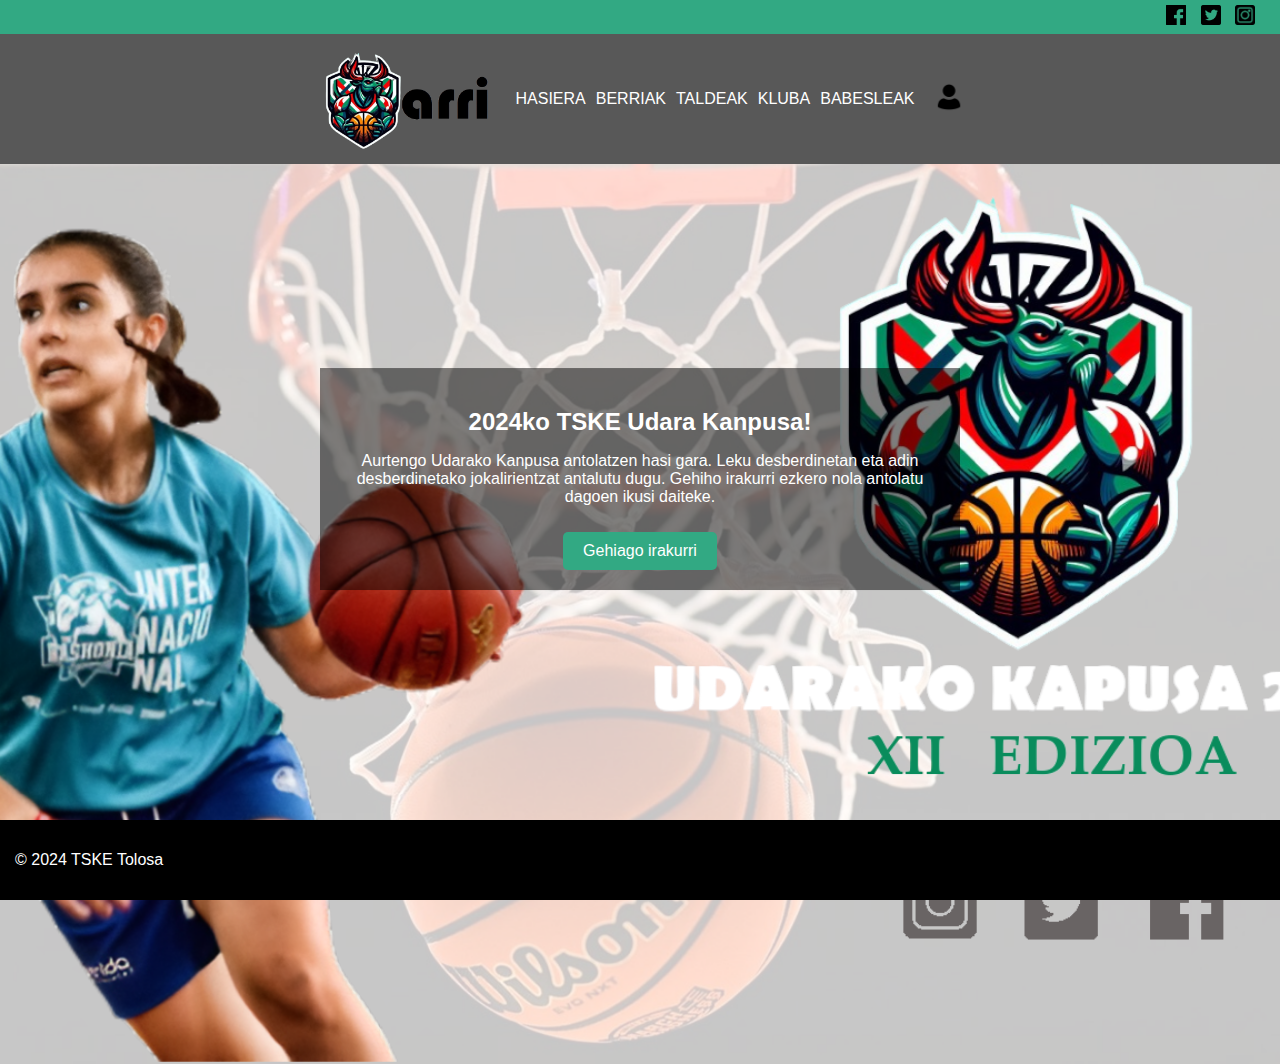
<file: index.html>
<!DOCTYPE html>
<html lang="es">
<head>
    <meta charset="UTF-8">
    <meta name="viewport" content="width=device-width, initial-scale=1.0">
    <title>Tolosako Saskibaloiko Kirol Elkartea</title>
    <link rel="stylesheet" href="./css/styles.css">
</head>
    <!--Start of Tawk.to Script-->
    <script src="chatbot.js"></script>
    <!--End of Tawk.to Script-->
<body>
    <!-- Barra superior con redes sociales -->  
    <div class="top-bar">
        <div class="social-media">
            <!-- Utiliza las imágenes de los logos como enlaces -->
            <a href="#" class="social-icon"><img src="./img/facebook_logo.png" alt="Facebook"></a>
            <a href="#" class="social-icon"><img src="./img/twitter_logo.png" alt="Twitter"></a>
            <a href="#" class="social-icon"><img src="./img/instagram_logo.png" alt="Instagram"></a>
        </div>
    </div>

    <!-- Encabezado principal con menú y slider -->
    <header class="main-header">
        <div class="logo">
            <img src="./img/club_patrocinador_sin_fondo.png" alt="Logo del club">
        </div>
        <nav>
            <ul>
                <li><a href="index.html">Hasiera</a></li>
                <li><a href="news.html">Berriak</a></li>
                <li class="has-submenu"><a href="#">Taldeak</a>
                    <div class="submenu">
                        <a href="#">Partiduak</a>
                        <a href="#">Estatistikak</a>
                    </div>
                </li>
                <li class="has-submenu"><a href="historia.html">Kluba</a>
                    <div class="submenu">
                        <a href="historia.html">Historia</a>
                        <a href="organigrama.html">Organigrama</a>
                        <a href="#">Instalazioak</a>
                        <a href="#">Kontaktua</a>
                    </div>
                </li>
                <li><a href="contact.php">Babesleak</a></li>
                <!-- Agregar el ícono de inicio de sesión -->
                <li class="login-icon"><a href="login.html"><img src="./img/login-icon.png" alt="Iniciar sesión"></a></li>
                <!-- Enlaces adicionales según tus necesidades -->
            </ul>
        </nav>
    </header>
    <!-- Slider de noticias -->
    <div class="news-slider">        
        <div class="slide">
            <img src="./img/CAMPUS VERANO.png" alt="Noticia 1">
            <div class="news-overlay">
                <h2>2024ko TSKE Udara Kanpusa!</h2>
                <p>Aurtengo Udarako Kanpusa antolatzen hasi gara. Leku desberdinetan eta adin desberdinetako jokalirientzat antalutu dugu. Gehiho irakurri ezkero nola antolatu dagoen ikusi daiteke.</p>
                <a href="./news/noticia1.html" class="read-more-btn">Gehiago irakurri</a>
            </div>
        </div>
        <div class="slide">
            <img src="./img/TSKE FINALERA.jpg" alt="Noticia 2">
            <div class="news-overlay">
                <h2>arri TSKE Gaztelu eta arri BKL Pagoeta, Gipuzkoako Nesken Liga finalera</h2>
                <p>Aurreko astean jokatutako partidua irabazi ondoren, Arri BKL Pagoeta taldeak finalera iritsi da. 
                    Partida horretan, taldearen defentsa eta erasoaren arteko oreka izugarria izan zen, eta horrek 
                    aukera eman zion taldeari finalerako txartela lortzeko.</p>
                <a href="./news/noticia2.html" class="read-more-btn">Gehiago irakurri</a>
            </div>
        </div>
        <div class="slide">
            <img src="./img/EL IGOERAA.jpeg" alt="Noticia 2">
            <div class="news-overlay">
                <h2>Euskal Ligarako Igoera Faseak</h2>
                <p>Jardunaldi honeta Euskal Ligarako Igoera faseak ditugu, Junior eta Kadete Errendimenduan.</p>
                <a href="./news/noticia3.html" class="read-more-btn">Gehiago irakurri</a>
            </div>
        </div>
    <main>
        <!-- Agrega más slides según necesites -->
    </div>
    </main>

    <footer>
        <p>&copy; 2024 TSKE Tolosa</p>
    </footer>
    <script src="script.js"></script>
</body>
</html>
</file>
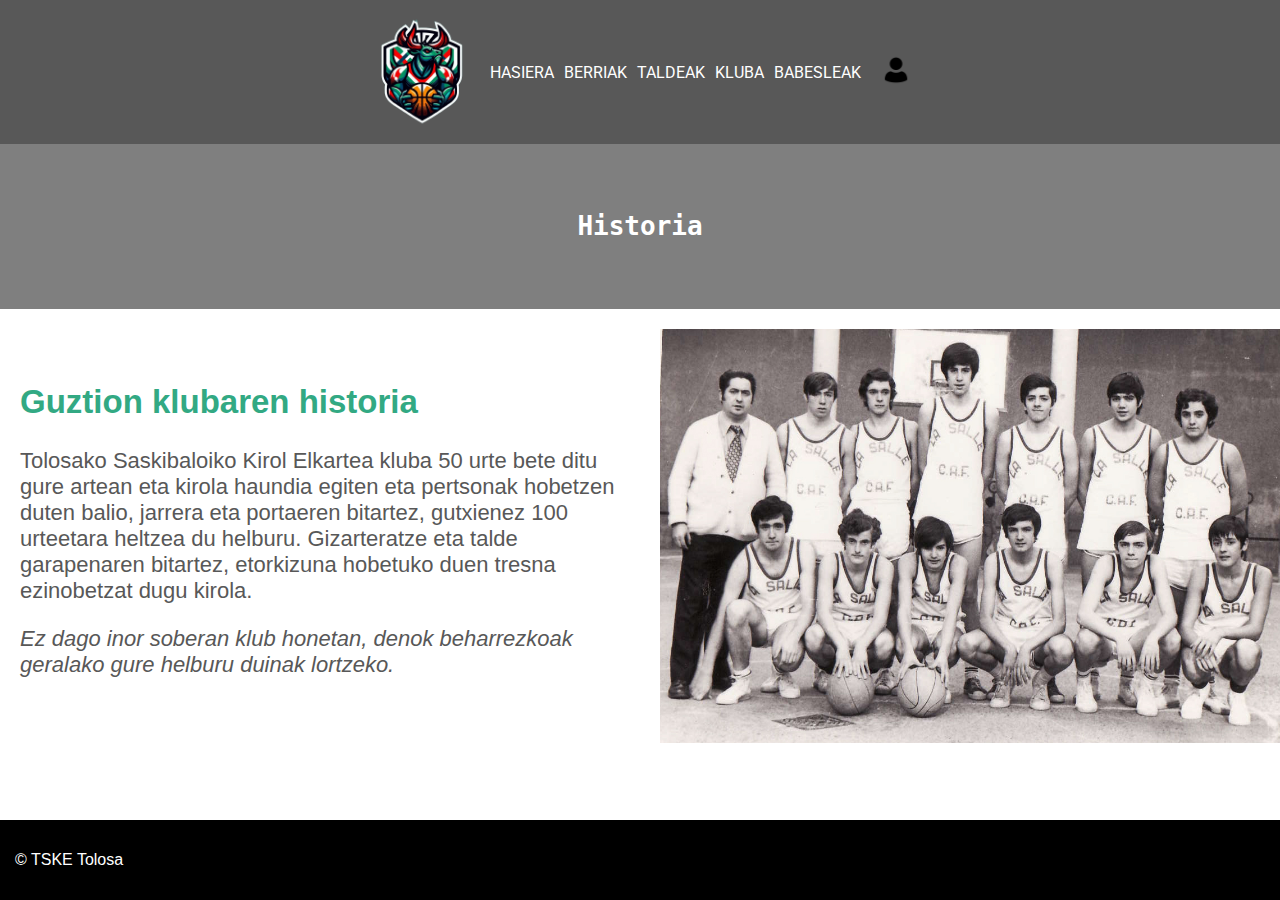
<file: historia.html>
<!DOCTYPE html>
<html lang="es">
<head>
    <meta charset="UTF-8">
    <meta name="viewport" content="width=device-width, initial-scale=1.0">
    <title>HISTORIA - Tolosako Saskibaloiko Kirol Elkartea</title>
    <link rel="stylesheet" href="/css/historia.css">
    <link href="https://fonts.googleapis.com/css2?family=Roboto:wght@400;700&display=swap" rel="stylesheet">
    <style>

        .content {
            display: flex;
            align-items: center;
            max-width: 1500px; /* Ajusta el ancho máximo según tu preferencia */
            margin: auto; /* Centra el contenido en la pantalla */
            text-align: center; /* Centrar el texto */
        }

        .content-text {
            flex: 1; /* Para que ocupe todo el espacio restante */
            padding: 20px;
            text-align: left;
            font-size: 22px; /* Aumenta el tamaño de la fuente */
        }

        .content-text h2 {
            color: #32a983;
        }

        .content-text p {
            color: #585858;
        }

        .content-image {
            flex: 1; /* Para que ocupe todo el espacio restante */
            text-align: left;
        }

        .content-image img {
            max-width: 100%; /* Para asegurarse de que la imagen no desborde su contenedor */
            height: auto;
            margin-top: 20px; /* Espacio superior */
            max-height: 90vh; /* Aumenta la altura máxima de la imagen */
        }
    </style>
</head>
<body>
    <header class="main-header">
        <div class="logo">
            <img src="/img/logo_equipo_sin_fondo.png" alt="Logo del club">
        </div>
        <nav>
            <ul>
                <li><a href="/index.html">Hasiera</a></li>
                <li><a href="news.html">Berriak</a></li>
                <li class="has-submenu"><a href="#">Taldeak</a>
                    <div class="submenu">
                        <a href="#">Partiduak</a>
                        <a href="#">Estatistikak</a>
                    </div>
                </li>
                <li class="has-submenu"><a href="#">Kluba</a>
                    <div class="submenu">
                        <a href="#">Historia</a>
                        <a href="#">Organigrama</a>
                        <a href="#">Instalazioak</a>
                        <a href="#">Kontaktua</a>
                    </div>
                </li>
                <li><a href="contact.php">Babesleak</a></li>
                <!-- Agregar el ícono de inicio de sesión -->
                <li class="login-icon"><a href="#"><img src="/img/login-icon.png" alt="Iniciar sesión"></a></li>
                <!-- Enlaces adicionales según tus necesidades -->
            </ul>
        </nav>
    </header>
    <div class="header-orrialde-tituloa">
        <h1 style="font-family:monospace; position: relative;  z-index: 1;">Historia</h1>
    </div>

    <div class="content">
        <div class="content-text">
            <h2>Guztion klubaren historia</h2>
            <p> Tolosako Saskibaloiko Kirol Elkartea kluba 50 urte bete ditu gure artean eta kirola haundia 
                egiten eta pertsonak hobetzen duten balio, jarrera eta portaeren bitartez, 
                gutxienez 100 urteetara heltzea du helburu. Gizarteratze eta talde garapenaren bitartez, 
                etorkizuna hobetuko duen tresna ezinobetzat dugu kirola.</p>
            <p><i>Ez dago inor soberan klub honetan, denok beharrezkoak geralako gure helburu duinak lortzeko.</i></p>
        </div>
        <div class="content-image">
            <img src="/img/TSKE OLD TEAM.jpg" alt="Foto Antigua">
        </div>
    </div>

    <footer>
        <p>&copy; TSKE Tolosa </p>
    </footer>
</body>
</html>
</file>
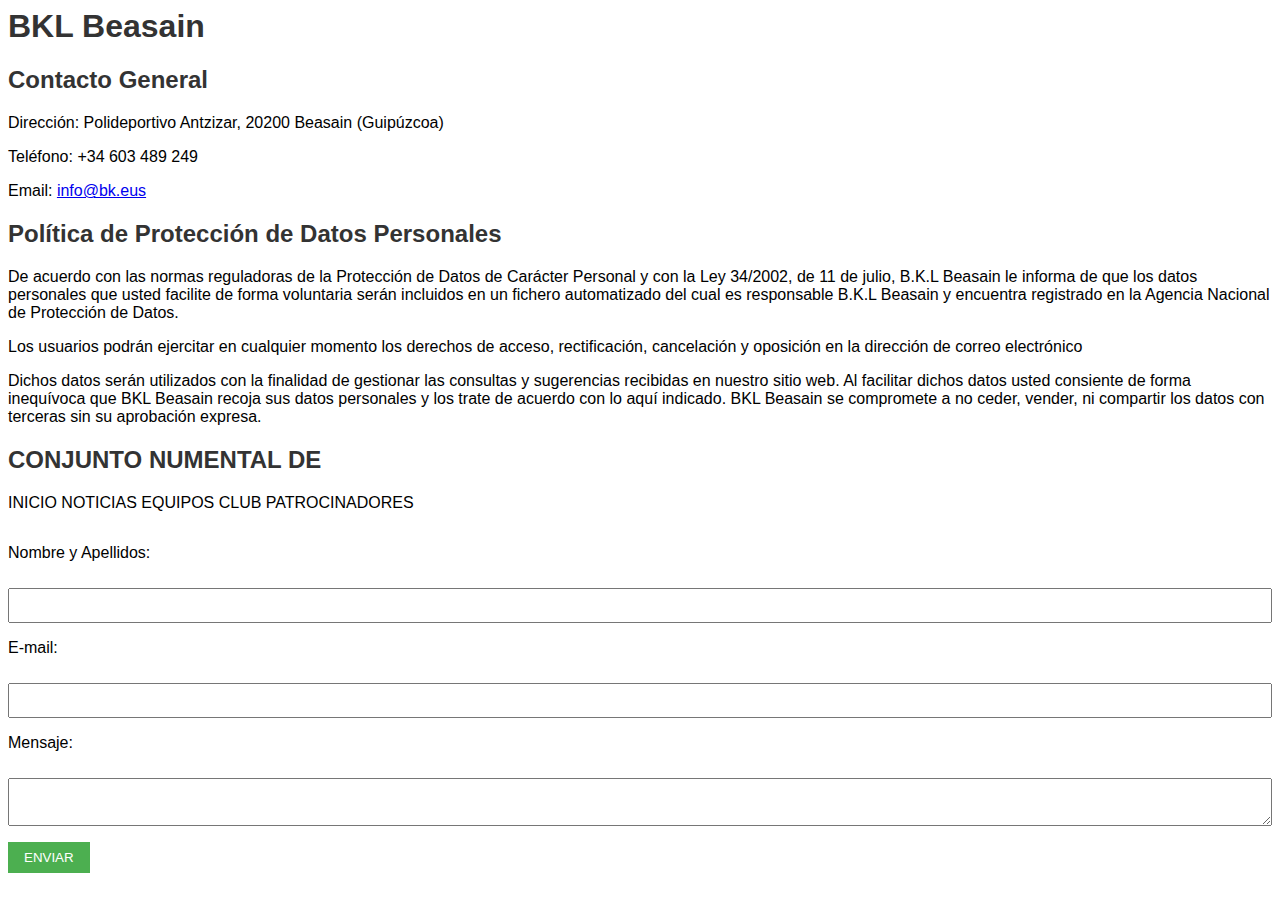
<file: kontaktua.html>
<html> <head> <title>BKL Beasain</title> <style> body { font-family: Arial, sans-serif; }

        h1, h2 { color: #333; }
        
        form { margin-top: 2rem; }
        
        label { display: block; margin-bottom: 0.5rem; }
        
        input[type="text"], input[type="email"], textarea { width: 100%; padding: 0.5rem; margin-bottom: 1rem; }
        
        input[type="submit"] { background-color: #4CAF50; color: white; padding: 0.5rem 1rem; border: none; }
        
        input[type="submit"]:hover { cursor: pointer; } </style>
        </head>
        
        <body>
            <h1>BKL Beasain</h1>
            <h2>Contacto General</h2>
            <p>Dirección: Polideportivo Antzizar, 20200 Beasain (Guipúzcoa)</p>
            <p>Teléfono: +34 603 489 249</p>
            <p>Email: <a href="mailto:info@bk.eus">info@bk.eus</a></p>
            <h2>Política de Protección de Datos Personales</h2>
            <p>De acuerdo con las normas reguladoras de la Protección de Datos de Carácter Personal y con la Ley 34/2002, de 11
                de julio, B.K.L Beasain le informa de que los datos personales que usted facilite de forma voluntaria serán
                incluidos en un fichero automatizado del cual es responsable B.K.L Beasain y encuentra registrado en la Agencia
                Nacional de Protección de Datos.</p>
            <p>Los usuarios podrán ejercitar en cualquier momento los derechos de acceso, rectificación, cancelación y oposición
                en la dirección de correo electrónico <saskieskola@bklsaskibaloia.com></saskieskola@bklsaskibaloia.com>
            </p>
            <p>Dichos datos serán utilizados con la finalidad de gestionar las consultas y sugerencias recibidas en nuestro
                sitio web. Al facilitar dichos datos usted consiente de forma inequívoca que BKL Beasain recoja sus datos
                personales y los trate de acuerdo con lo aquí indicado. BKL Beasain se compromete a no ceder, vender, ni
                compartir los datos con terceras sin su aprobación expresa.</p>
            <h2>CONJUNTO NUMENTAL DE</h2>
            <p>INICIO NOTICIAS EQUIPOS CLUB PATROCINADORES</p>
            <form> <label for="nombre">Nombre y Apellidos:</label><br> <input type="text" id="nombre" name="nombre"><br> <label
                    for="email">E-mail:</label><br> <input type="email" id="email" name="email"><br> <label
                    for="mensaje">Mensaje:</label><br> <textarea id="mensaje" name="mensaje"></textarea><br> <input
                    type="submit" value="ENVIAR"> </form>
        </body>
        
        </html>
</file>
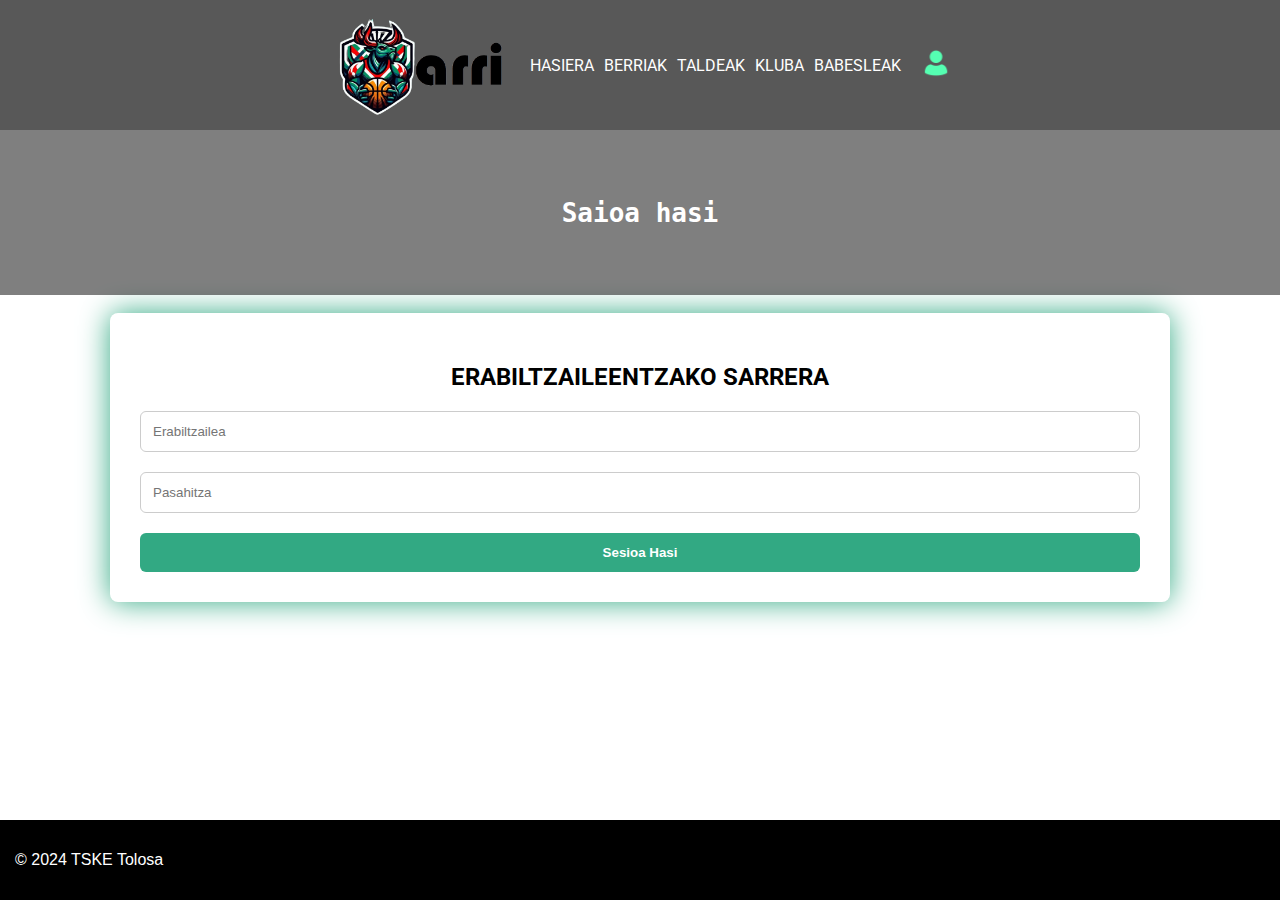
<file: login.html>
<!DOCTYPE html>
<html lang="eu">
<head>
    <meta charset="UTF-8">
    <meta name="viewport" content="width=device-width, initial-scale=1.0">
    <title>SAIOA HASI - Tolosako Saskibaloiko Kirol Elkartea</title>
    <link rel="stylesheet" href="./css/styles.css">
    <link href="https://fonts.googleapis.com/css2?family=Roboto:wght@400;700&display=swap" rel="stylesheet">
</head>
<body>
    <header class="main-header">
        <div class="logo">
            <img src="./img/club_patrocinador_sin_fondo.png" alt="Klubaren logoa">
        </div>
        <nav>
            <ul>
                <li><a href="index.html">Hasiera</a></li>
                <li><a href="news.html">Berriak</a></li>
                <li class="has-submenu"><a href="#">Taldeak</a>
                    <div class="submenu">
                        <a href="#">Partiduak</a>
                        <a href="#">Estatistikak</a>
                    </div>
                </li>
                <li class="has-submenu"><a href="historia.html">Kluba</a>
                    <div class="submenu">
                        <a href="#">Historia</a>
                        <a href="#">Organigrama</a>
                        <a href="#">Instalazioak</a>
                        <a href="#">Kontaktua</a>
                    </div>
                </li>
                <li><a href="contact.php">Babesleak</a></li>
                <li class="login-icon"><a href="#"><img src="./img/login-icon-barruan.png" alt="Saioa hasi"></a></li>
            </ul>
        </nav>
    </header>
    <div class="header-orrialde-tituloa">
        <h1 style="font-family:monospace; position: relative;  z-index: 1;">Saioa hasi</h1>
    </div>
    <br>
    <div style="text-align: center;">
        <form class="login-form" action="procesar_login.php" method="post">
            <h2>ERABILTZAILEENTZAKO SARRERA</h2>
            <input type="text" name="username" placeholder="Erabiltzailea" required>
            <br>
            <input type="password" name="password" placeholder="Pasahitza" required>
            <br>
            <input type="submit" value="Sesioa Hasi">
        </form>
    </div>
    <footer>
        <p>&copy; 2024 TSKE Tolosa</p>
    </footer>
</body>
</html>
</file>
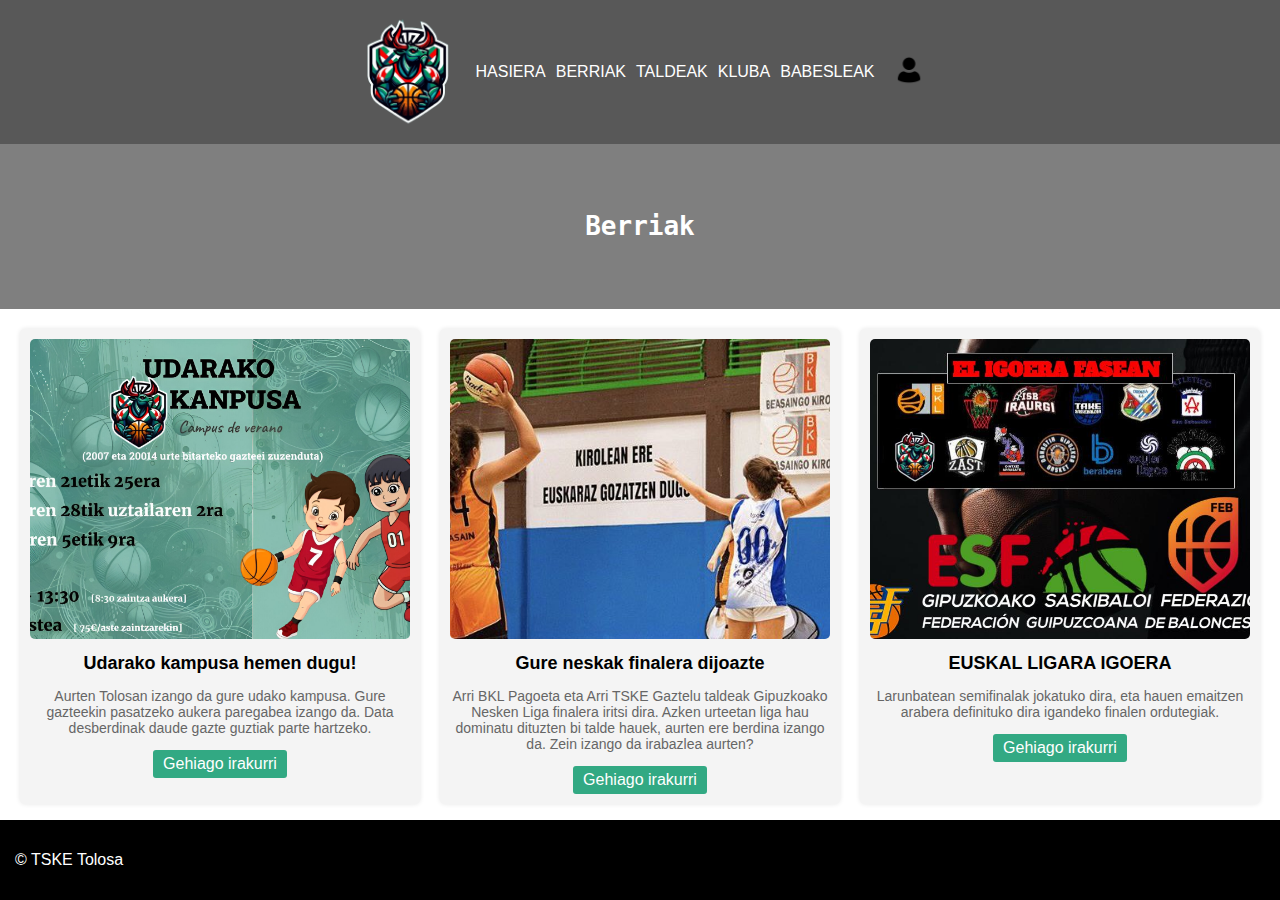
<file: news.html>
<!DOCTYPE html>
<html lang="es">
<head>
    <meta charset="UTF-8">
    <meta name="viewport" content="width=device-width, initial-scale=1.0">
    <title>BERRIAK - Tolosako Saskibaloiko Kirol Elkartea</title>
    <link rel="stylesheet" href="./css/news.css">
</head>
<body>
    <header class="main-header">
        <div class="logo">
            <a href="index.html"><img src="./img/logo_equipo_sin_fondo.png" alt="Logo del club"></a>
        </div>
        <nav>
            <ul>
                <li><a href="index.html">Hasiera</a></li>
                <li><a href="news.html">Berriak</a></li>
                <li class="has-submenu"><a href="#">Taldeak</a>
                    <div class="submenu">
                        <a href="#">Partiduak</a>
                        <a href="#">Estatistikak</a>
                    </div>
                </li>
                <li class="has-submenu"><a href="#">Kluba</a>
                    <div class="submenu">
                        <a href="#">Historia</a>
                        <a href="#">Organigrama</a>
                        <a href="#">Instalazioak</a>
                        <a href="#">Kontaktua</a>
                    </div>
                </li>
                <li><a href="contact.php">Babesleak</a></li>
                <!-- Agregar el ícono de inicio de sesión -->
                <li class="login-icon"><a href="login.html"><img src="./img/login-icon.png" alt="Iniciar sesión"></a></li>
                <!-- Enlaces adicionales según tus necesidades -->
            </ul>
        </nav>
    </header>
    <div class="header-orrialde-tituloa">
        <h1 style="font-family:monospace; position: relative;  z-index: 1;">Berriak</h1>
    </div>
    <main>
        <section class="news-container">
            <div class="news-item">
                <img src="./img/UDARAKO KANPUSA.jpeg" alt="El titán Poirier machaca al Girona">
                <h2>Udarako kampusa hemen dugu!</h2>
                <p>Aurten Tolosan izango da gure udako kampusa. 
                    Gure gazteekin pasatzeko aukera paregabea izango da. 
                    Data desberdinak daude gazte guztiak parte hartzeko.</p>
                <a href="./news/noticia1.html" class="read-more-btn">Gehiago irakurri</a>
            </div>

            <div class="news-item">
                <img src="./img/TSKE FINALERA.jpg" alt="Título de la Noticia 2">
                <h2>Gure neskak finalera dijoazte</h2>
                <p>Arri BKL Pagoeta eta Arri TSKE Gaztelu taldeak Gipuzkoako Nesken Liga finalera iritsi dira. 
                    Azken urteetan liga hau dominatu dituzten bi talde hauek, aurten ere berdina izango da.
                    Zein izango da irabazlea aurten?</p>
                <a href="./news/noticia2.html" class="read-more-btn">Gehiago irakurri</a>
            </div>

            <div class="news-item">
                <img src="./img/EL IGOERA FASEA.jpg" alt="Título de la Noticia 3">
                <h2>EUSKAL LIGARA IGOERA </h2>
                <p>Larunbatean semifinalak jokatuko dira, eta hauen emaitzen arabera definituko dira igandeko finalen ordutegiak.</p>
                <a href="./news/noticia3.html" class="read-more-btn">Gehiago irakurri</a>
            </div>

            <!-- Agregar más noticias según sea necesario -->

        </section>
    </main>

    <footer>
        <p>&copy; TSKE Tolosa </p>
    </footer>

    <script src="script.js"></script>
</body>
</html>
</file>
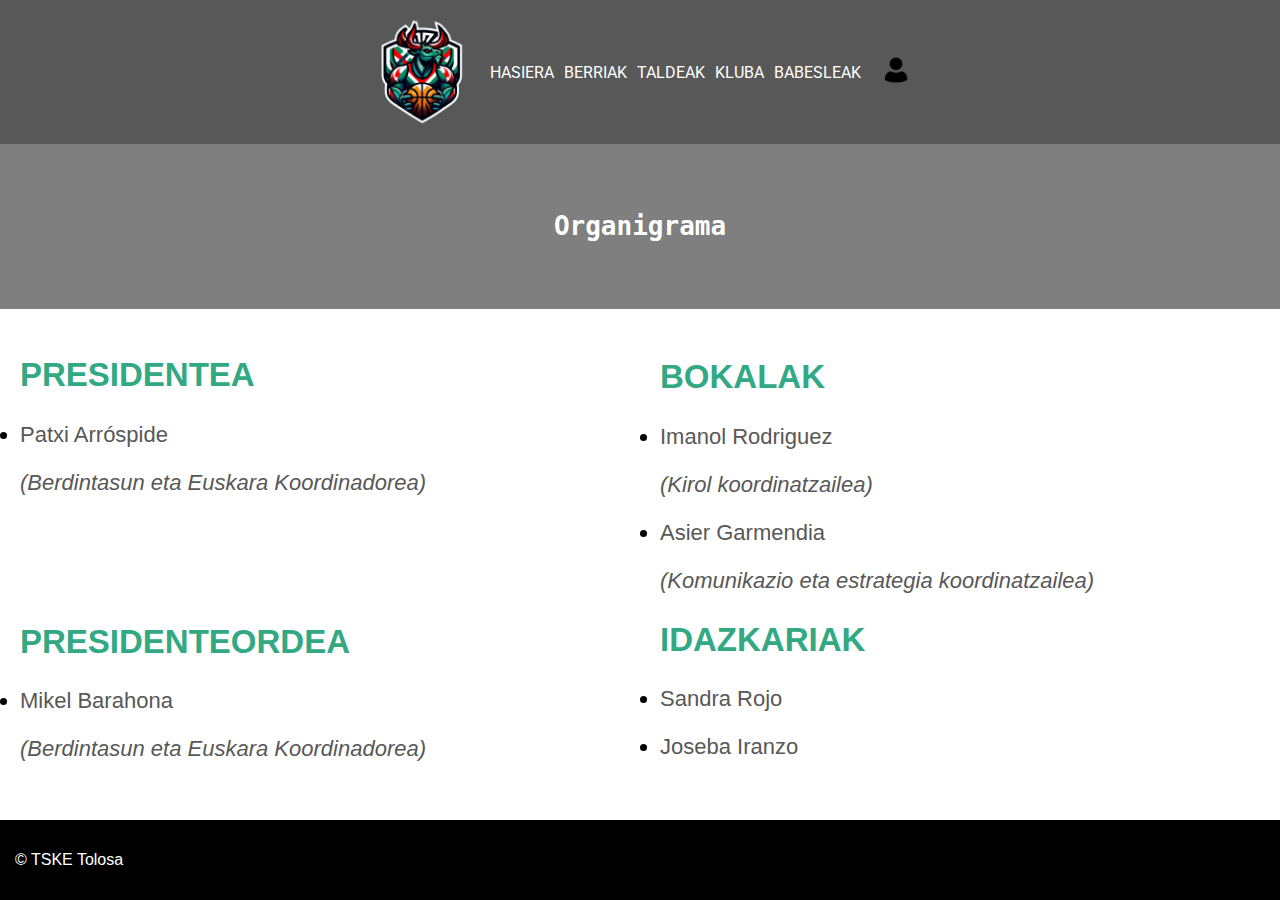
<file: organigrama.html>
<!DOCTYPE html>
<html lang="es">
<head>
    <meta charset="UTF-8">
    <meta name="viewport" content="width=device-width, initial-scale=1.0">
    <title>ORGANIGRAMA - Tolosako Saskibaloiko Kirol Elkartea</title>
    <link rel="stylesheet" href="/css/historia.css">
    <link href="https://fonts.googleapis.com/css2?family=Roboto:wght@400;700&display=swap" rel="stylesheet">
    <style>

        .content {
            display: flex;
            align-items: center;
            max-width: 1500px; /* Ajusta el ancho máximo según tu preferencia */
            margin: auto; /* Centra el contenido en la pantalla */
            text-align: center; /* Centrar el texto */
        }

        .content-text {
            flex: 1; /* Para que ocupe todo el espacio restante */
            padding: 20px;
            text-align: left;
            font-size: 22px; /* Aumenta el tamaño de la fuente */
        }

        .content-text h2 {
            color: #32a983;
        }

        .content-text p {
            color: #585858;
        }

        .content-image {
            flex: 1; /* Para que ocupe todo el espacio restante */
            text-align: left;
        }

        .content-image img {
            max-width: 100%; /* Para asegurarse de que la imagen no desborde su contenedor */
            height: auto;
            margin-top: 20px; /* Espacio superior */
            max-height: 90vh; /* Aumenta la altura máxima de la imagen */
        }
    </style>
</head>
<body>
    <header class="main-header">
        <div class="logo">
            <img src="/img/logo_equipo_sin_fondo.png" alt="Logo del club">
        </div>
        <nav>
            <ul>
                <li><a href="/index.html">Hasiera</a></li>
                <li><a href="news.html">Berriak</a></li>
                <li class="has-submenu"><a href="#">Taldeak</a>
                    <div class="submenu">
                        <a href="#">Partiduak</a>
                        <a href="#">Estatistikak</a>
                    </div>
                </li>
                <li class="has-submenu"><a href="#">Kluba</a>
                    <div class="submenu">
                        <a href="#">Historia</a>
                        <a href="#">Organigrama</a>
                        <a href="#">Instalazioak</a>
                        <a href="#">Kontaktua</a>
                    </div>
                </li>
                <li><a href="contact.php">Babesleak</a></li>
                <!-- Agregar el ícono de inicio de sesión -->
                <li class="login-icon"><a href="#"><img src="/img/login-icon.png" alt="Iniciar sesión"></a></li>
                <!-- Enlaces adicionales según tus necesidades -->
            </ul>
        </nav>
    </header>
    <div class="header-orrialde-tituloa">
        <h1 style="font-family:monospace; position: relative;  z-index: 1;">Organigrama</h1>
    </div>

    <div class="content">
        <div class="content-text">
            <h2>PRESIDENTEA</h2>
            <li>
                <p> Patxi Arróspide</p>
            </li>
            <p><i>(Berdintasun eta Euskara Koordinadorea)</i></p>
            <br><br><br>
            <h2>PRESIDENTEORDEA</h2>
            <li>
                <p> Mikel Barahona</p>
            </li>
            <p><i>(Berdintasun eta Euskara Koordinadorea)</i></p>
        </div>
        <div class="content-text">
            <h2>BOKALAK</h2>
            <li>
                <p> Imanol Rodriguez</p>
            </li>
            <p><i>(Kirol koordinatzailea)</i></p>
            <li>
                <p> Asier Garmendia</p>
            </li>
            <p><i>(Komunikazio eta estrategia koordinatzailea)</i></p>
            <h2>IDAZKARIAK</h2>
            <li>
                <p> Sandra Rojo</p>
            </li>
            <li>
                <p> Joseba Iranzo</p>
            </li>
        </div>
    </div>

    <footer>
        <p>&copy; TSKE Tolosa </p>
    </footer>
</body>
</html>
</file>
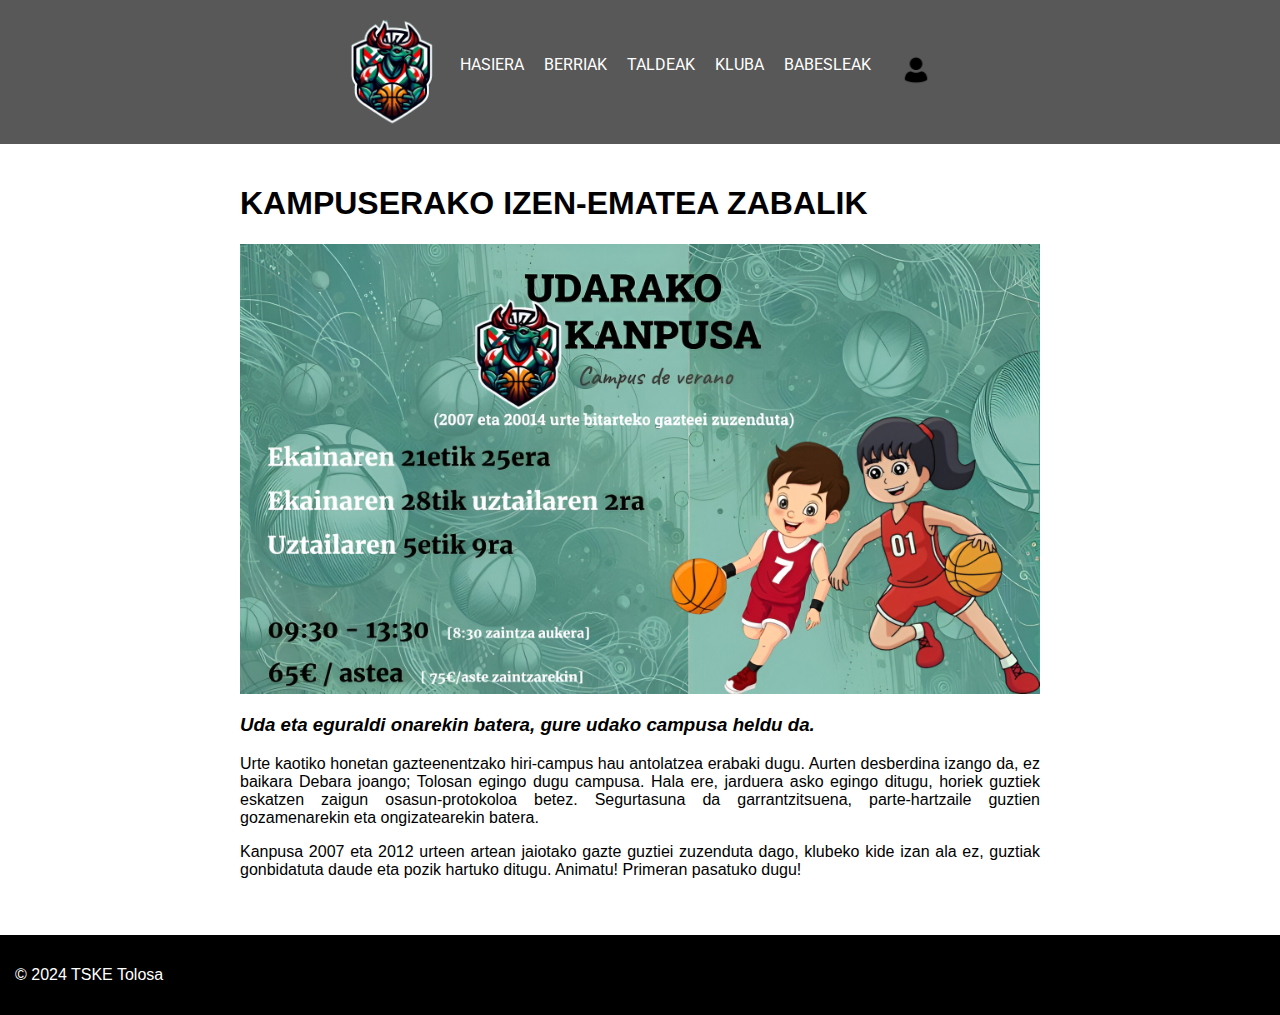
<file: news/noticia1.html>
<!DOCTYPE html>
<html lang="es">
<head>
    <meta charset="UTF-8">
    <meta name="viewport" content="width=device-width, initial-scale=1.0">
    <title>UDARAKO KANPUSA - BERRIAK - Tolosako Saskibaloiko Kirol Elkartea</title>
    <link rel="stylesheet" href="/css/noticias.css">
    <link href="https://fonts.googleapis.com/css2?family=Roboto:wght@400;700&display=swap" rel="stylesheet">
</head>
<body>
    <header class="main-header">
        <div class="logo">
            <img src="/img/logo_equipo_sin_fondo.png" alt="Logo del club">
        </div>
        <nav>
            <ul>
                <li><a href="/index.html">Hasiera</a></li>
                <li><a href="news.html">Berriak</a></li>
                <li class="has-submenu"><a href="#">Taldeak</a>
                    <div class="submenu">
                        <a href="#">Partiduak</a>
                        <a href="#">Estatistikak</a>
                    </div>
                </li>
                <li class="has-submenu"><a href="#">Kluba</a>
                    <div class="submenu">
                        <a href="#">Historia</a>
                        <a href="#">Organigrama</a>
                        <a href="#">Instalazioak</a>
                        <a href="#">Kontaktua</a>
                    </div>
                </li>
                <li><a href="contact.php">Babesleak</a></li>
                <!-- Agregar el ícono de inicio de sesión -->
                <li class="login-icon"><a href="/login.html"><img src="/img/login-icon.png" alt="Iniciar sesión"></a></li>
                <!-- Enlaces adicionales según tus necesidades -->
            </ul>
        </nav>
    </header>

    <main>
        <article class="news">
            <h1>KAMPUSERAKO IZEN-EMATEA ZABALIK</h1>
            <img src="/img/UDARAKO KANPUSA.jpeg" alt="Imagen de la noticia">
            <div class="news-content">
                <h3><i>Uda eta eguraldi onarekin batera, gure udako campusa heldu da.</i></h3>

                <p>Urte kaotiko honetan gazteenentzako hiri-campus hau antolatzea erabaki dugu. 
                    Aurten desberdina izango da, ez baikara Debara joango; Tolosan egingo dugu campusa. 
                    Hala ere, jarduera asko egingo ditugu, horiek guztiek eskatzen zaigun osasun-protokoloa betez. 
                    Segurtasuna da garrantzitsuena, parte-hartzaile guztien gozamenarekin eta ongizatearekin batera.</p>

                <p>Kanpusa 2007 eta 2012 urteen artean jaiotako gazte guztiei zuzenduta dago, klubeko kide izan ala ez, 
                guztiak gonbidatuta daude eta pozik hartuko ditugu. Animatu! Primeran pasatuko dugu!</p>
            </div>
        </article>
    </main>

    <footer>
        <p>&copy; 2024 TSKE Tolosa</p>
    </footer>
</body>
</html>
</file>
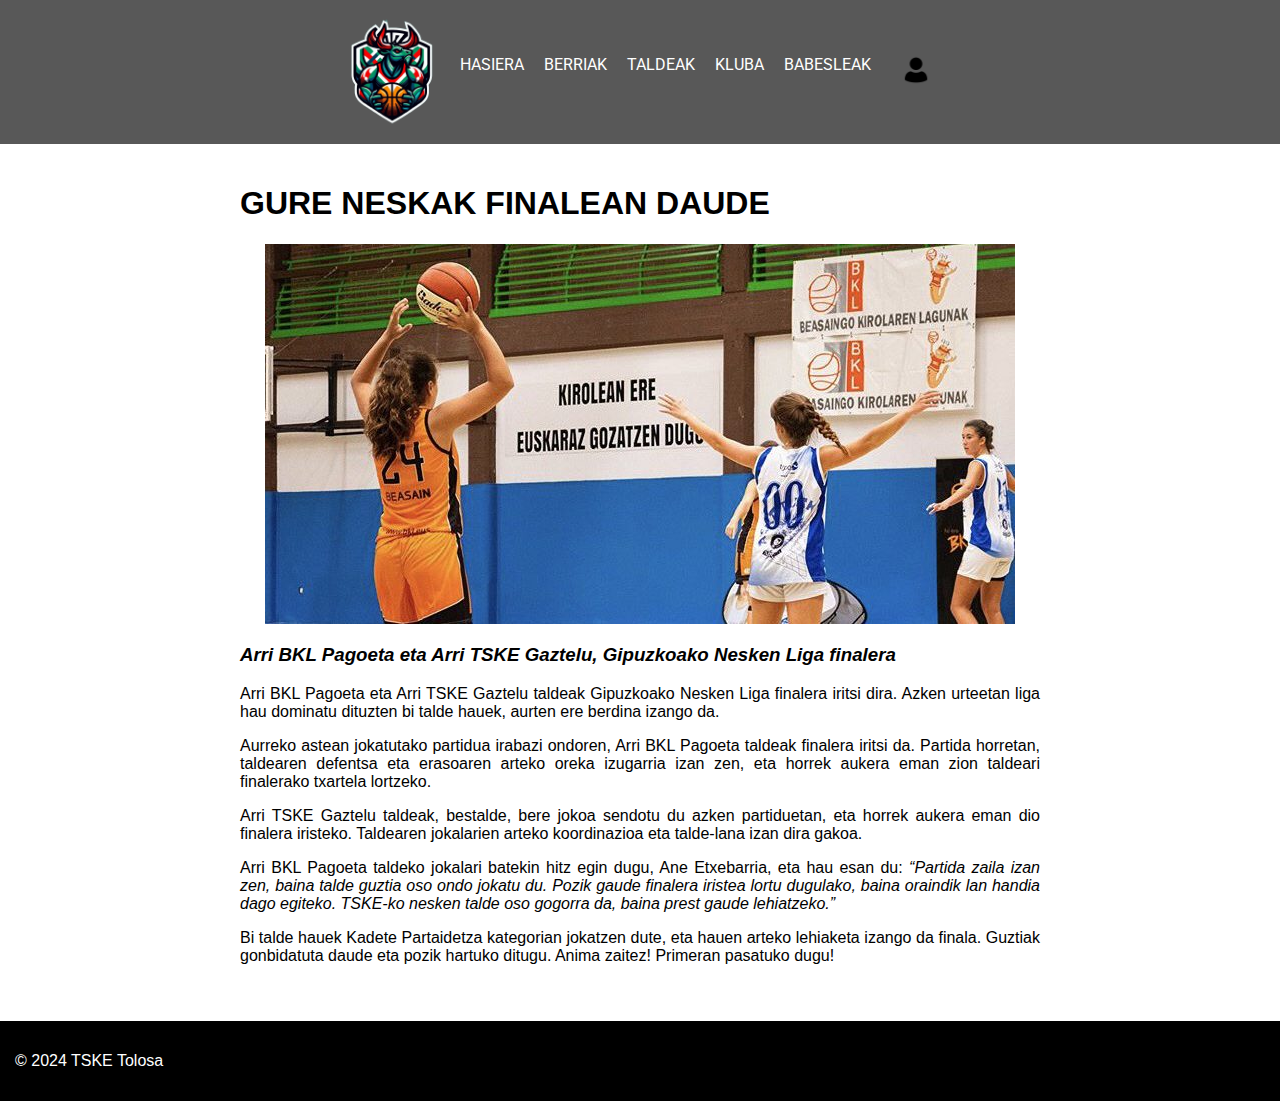
<file: news/noticia2.html>
<!DOCTYPE html>
<html lang="es">
<head>
    <meta charset="UTF-8">
    <meta name="viewport" content="width=device-width, initial-scale=1.0">
    <title>GURE NESKAK FINALEAN - BERIAK - Tolosako Saskibaloiko Kirol Elkartea</title>
    <link rel="stylesheet" href="/css/noticias.css">
    <link href="https://fonts.googleapis.com/css2?family=Roboto:wght@400;700&display=swap" rel="stylesheet">
</head>
<body>
    <header class="main-header">
        <div class="logo">
            <img src="/img/logo_equipo_sin_fondo.png" alt="Logo del club">
        </div>
        <nav>
            <ul>
                <li><a href="/index.html">Hasiera</a></li>
                <li><a href="/news.html">Berriak</a></li>
                <li class="has-submenu"><a href="#">Taldeak</a>
                    <div class="submenu">
                        <a href="#">Partiduak</a>
                        <a href="#">Estatistikak</a>
                    </div>
                </li>
                <li class="has-submenu"><a href="#">Kluba</a>
                    <div class="submenu">
                        <a href="#">Historia</a>
                        <a href="#">Organigrama</a>
                        <a href="#">Instalazioak</a>
                        <a href="#">Kontaktua</a>
                    </div>
                </li>
                <li><a href="contact.php">Babesleak</a></li>
                <!-- Agregar el ícono de inicio de sesión -->
                <li class="login-icon"><a href="/login.html"><img src="/img/login-icon.png" alt="Sesioa hasi"></a></li>
                <!-- Enlaces adicionales según tus necesidades -->
            </ul>
        </nav>
    </header>

    <main>
        <article class="news">
            <h1>GURE NESKAK FINALEAN DAUDE</h1>
            <img src="/img/TSKE FINALERA.jpg" alt="Imagen de la noticia">
            <div class="news-content">
                <h3><i>Arri BKL Pagoeta eta Arri TSKE Gaztelu, Gipuzkoako Nesken Liga finalera</i></h3>

                <p>Arri BKL Pagoeta eta Arri TSKE Gaztelu taldeak Gipuzkoako Nesken Liga finalera iritsi dira. 
                    Azken urteetan liga hau dominatu dituzten bi talde hauek, aurten ere berdina izango da.</p>
                
                <p>Aurreko astean jokatutako partidua irabazi ondoren, Arri BKL Pagoeta taldeak finalera iritsi da. 
                    Partida horretan, taldearen defentsa eta erasoaren arteko oreka izugarria izan zen, eta horrek 
                    aukera eman zion taldeari finalerako txartela lortzeko.</p>
                
                <p>Arri TSKE Gaztelu taldeak, bestalde, bere jokoa sendotu du azken partiduetan, 
                    eta horrek aukera eman dio finalera iristeko. 
                    Taldearen jokalarien arteko koordinazioa eta talde-lana izan dira gakoa.</p>
                
                <p>Arri BKL Pagoeta taldeko jokalari batekin hitz egin dugu, Ane Etxebarria, eta hau esan du: 
                    <i>“Partida zaila izan zen, baina talde guztia oso ondo jokatu du. Pozik gaude finalera iristea lortu dugulako, 
                    baina oraindik lan handia dago egiteko. TSKE-ko nesken talde oso gogorra da, baina prest gaude lehiatzeko.”</i></p>
                
                <p>Bi talde hauek Kadete Partaidetza kategorian jokatzen dute, eta hauen arteko lehiaketa izango da finala. 
                    Guztiak gonbidatuta daude eta pozik hartuko ditugu. Anima zaitez! Primeran pasatuko dugu!</p>
            </div>
        </article>
    </main>

    <footer>
        <p>&copy; 2024 TSKE Tolosa</p>
    </footer>
</body>
</html>
</file>
<file: css/styles.css>
body {
    font-family: 'Arial', sans-serif;
    margin: 0;
    padding: 0;
    overflow: hidden;
}

.top-bar {
    background-color: #32a983;
    color: #fff;
    padding: 5px;
    text-align: right;
}

.social-media {
    margin-right: 20px;
}

.social-icon {
    color: #fff;
    margin-left: 10px;
    text-decoration: none;
}

.main-header {
    background-color: #585858;
    color: #fff;
    padding: 10px;
    display: flex;
    justify-content: center; /* Centrar el contenido horizontalmente */
    align-items: center; /* Centrar el contenido verticalmente */
    text-transform: uppercase;
}

.main-header a {
    font-family: 'Roboto', sans-serif; /* Establecer el estilo de letra a Roboto */
    color: #fff; /* Color de letra blanco por defecto */
    text-decoration: none;
    transition: color 0.3s; /* Transición de color durante 0.3 segundos */
}

.main-header a:hover {
    color: #32a983; /* Cambiar el color al pasar el ratón */
}

.logo img {
    max-width: 200px;
    max-height: 120px;
    margin-right: 10px; /* Añadir un margen derecho al logo */
}

nav ul {
    text-align: center;
    align-items: center;
    list-style-type: none;
    margin: 0;
    padding: 0;
    display: flex;
}

nav ul li {
    margin-right: 20px;
}

.news-slider {
    width: 100%;
    height: 100vh;
    position: relative;
    overflow: hidden;
    display: flex;
    align-items: center; /* Centrar verticalmente el contenido */
}

.slide {
    width: 100%;
    height: 100%;
    display: flex;
    position: absolute;
}

.slide img {
    width: 100%;
    height: 100%;
    object-fit: cover;
}

.news-overlay {
    background: rgba(0, 0, 0, 0.5);
    color: #fff;
    position: absolute;
    top: 35%;
    left: 50%;
    transform: translate(-50%, -50%);
    padding: 20px;
    text-align: center;
}

.news-overlay h2 {
    margin-bottom: 10px;
}

.read-more-btn {
    background-color: #32a983; /* Cambiar el color del botón al color de las redes sociales */
    color: #fff;
    padding: 10px 20px;
    text-decoration: none;
    border-radius: 5px;
    display: inline-block;
    margin-top: 10px;
}

main {
    text-align: center;
    padding: 20px;
}

footer {
    background-color: #000;
    color: #fff;
    padding: 15px;
    position: fixed;
    bottom: 0;
    width: 100%;
}

.social-icon img {
    width: 20px; /* Ajusta este valor según el tamaño deseado */
    height: auto;
}

        /* Estilos para los submenús */
        .submenu {
            display: none;
            position: absolute;
            background-color: #0303039d;
            min-width: 120px;
            z-index: 1;
        }

        .submenu a {
            padding: 10px 15px;
            display: block;
            color: #ddd;
            text-decoration: none;
        }

        .submenu a:hover {
            background-color: #ddd;
        }

        /* Mostrar submenú cuando el hover se encuentra en el elemento o en su descendencia */
        .has-submenu:hover .submenu,
        .submenu:hover {
            display: block;
        }

        /* Estilos para el icono de login */
        .login-icon {
            margin-left: 10px;
            display: inline-block;
            vertical-align: middle; /* Alinear verticalmente con el texto del menú */
        }

        .login-icon img {
            width: 30px; /* Reducir el tamaño del icono */
            height: auto;
        }

        /* Estilos para el menú */
        nav ul {
            margin: 0;
            padding: 0;
            list-style-type: none;
        }

        nav ul li {
            display: inline-block;
            margin-right: 10px;
            vertical-align: middle; /* Alinear verticalmente con el icono de login */
        }



/* For: login.html */

.header-orrialde-tituloa {
            background-image: url('https://www.gisaski.eus/site/contenido/media/header-page.jpg');
            background-size: cover;
            background-position: center;
            color: #fff;
            padding: 50px;
            text-align: center;
            position: relative;
        }

        .header-orrialde-tituloa:before {
            content: "";
            position: absolute;
            top: 0;
            left: 0;
            width: 100%;
            height: 100%;
            background-color: rgba(0, 0, 0, 0.5);
        }

        .login-form {
            position: center;
            max-width: 1000px;
            margin: 0 auto;
            background: #fff;
            padding: 30px;
            border-radius: 8px;
            box-shadow: 0 0 30px #32a983;
        }

        .login-form h2 {
            margin-bottom: 20px;
            font-family: 'Roboto', sans-serif;
        }

        .login-form input[type="text"],
        .login-form input[type="password"] {
            width: 100%;
            padding: 12px;
            margin-bottom: 20px;
            border: 1px solid #ccc;
            border-radius: 6px;
            box-sizing: border-box;
        }

        .login-form input[type="submit"] {
            width: 100%;
            background: #32a983;
            color: #fff;
            border: none;
            padding: 12px;
            border-radius: 6px;
            cursor: pointer;
            font-weight: bold;
        }

        .login-form input[type="submit"]:hover {
            background: rgb(102, 180, 155);
        }
</file>
<file: css/historia.css>
/* Estilos generales */
body {
    font-family: 'Arial', sans-serif;
    margin: 0;
    padding: 0;
    overflow: auto; /* Cambiado a 'auto' para permitir desplazamiento vertical */
}

.top-bar {
    background-color: #32a983;
    color: #fff;
    padding: 5px;
    text-align: right;
}

.social-media {
    margin-right: 20px;
}

.social-icon {
    color: #fff;
    margin-left: 10px;
    text-decoration: none;
}

.main-header {
    background-color: #585858;
    color: #fff;
    padding: 10px;
    display: flex;
    justify-content: center; /* Centrar el contenido horizontalmente */
    align-items: center; /* Centrar el contenido verticalmente */
    text-transform: uppercase;
}

.main-header a {
    font-family: 'Roboto', sans-serif; /* Establecer el estilo de letra a Roboto */
    color: #fff; /* Color de letra blanco por defecto */
    text-decoration: none;
    transition: color 0.3s; /* Transición de color durante 0.3 segundos */
}

.main-header a:hover {
    color: #32a983; /* Cambiar el color al pasar el ratón */
}

.logo img {
    max-width: 200px;
    max-height: 120px;
    margin-right: 10px; /* Añadir un margen derecho al logo */
}

nav ul {
    text-align: center;
    align-items: center;
    list-style-type: none;
    margin: 0;
    padding: 0;
    display: flex;
}

nav ul li {
    margin-right: 20px;
}

footer {
    background-color: #000;
    color: #fff;
    padding: 15px;
    position: fixed;
    bottom: 0;
    width: 100%;
}

.social-icon img {
    width: 20px; /* Ajusta este valor según el tamaño deseado */
    height: auto;
}

/* Estilos para los submenús */
.submenu {
    display: none;
    position: absolute;
    background-color: #0303039d;
    min-width: 120px;
    z-index: 1;
}

.submenu a {
    padding: 10px 15px;
    display: block;
    color: #ddd;
    text-decoration: none;
}

.submenu a:hover {
    background-color: #ddd;
}

/* Mostrar submenú cuando el hover se encuentra en el elemento o en su descendencia */
.has-submenu:hover .submenu,
.submenu:hover {
    display: block;
}

/* Estilos para el icono de login */
.login-icon {
    margin-left: 10px;
    display: inline-block;
    vertical-align: middle; /* Alinear verticalmente con el texto del menú */
}

.login-icon img {
    width: 30px; /* Reducir el tamaño del icono */
    height: auto;
}

/* Estilos para el menú */
nav ul {
    margin: 0;
    padding: 0;
    list-style-type: none;
}

nav ul li {
    display: inline-block;
    margin-right: 10px;
    vertical-align: middle; /* Alinear verticalmente con el icono de login */
}

/* Estilos para la sección 'header-orrialde-tituloa' */
.header-orrialde-tituloa {
    background-image: url('https://www.gisaski.eus/site/contenido/media/header-page.jpg');
    background-size: cover;
    background-position: center;
    color: #fff;
    padding: 50px;
    text-align: center;
    position: relative;
}

.header-orrialde-tituloa:before {
    content: "";
    position: absolute;
    top: 0;
    left: 0;
    width: 100%;
    height: 100%;
    background-color: rgba(0, 0, 0, 0.5);
}
</file>
<file: css/news.css>
/* Estilos generales */
body {
    font-family: 'Arial', sans-serif;
    margin: 0;
    padding: 0;
    overflow: auto; /* Cambiado a 'auto' para permitir desplazamiento vertical */
}

.top-bar {
    background-color: #32a983;
    color: #fff;
    padding: 5px;
    text-align: right;
}

.social-media {
    margin-right: 20px;
}

.social-icon {
    color: #fff;
    margin-left: 10px;
    text-decoration: none;
}

.main-header {
    background-color: #585858;
    color: #fff;
    padding: 10px;
    display: flex;
    justify-content: center; /* Centrar el contenido horizontalmente */
    align-items: center; /* Centrar el contenido verticalmente */
    text-transform: uppercase;
}

.main-header a {
    font-family: 'Roboto', sans-serif; /* Establecer el estilo de letra a Roboto */
    color: #fff; /* Color de letra blanco por defecto */
    text-decoration: none;
    transition: color 0.3s; /* Transición de color durante 0.3 segundos */
}

.main-header a:hover {
    color: #32a983; /* Cambiar el color al pasar el ratón */
}

.logo img {
    max-width: 200px;
    max-height: 120px;
    margin-right: 10px; /* Añadir un margen derecho al logo */
}

nav ul {
    text-align: center;
    align-items: center;
    list-style-type: none;
    margin: 0;
    padding: 0;
    display: flex;
}

nav ul li {
    margin-right: 20px;
}

footer {
    background-color: #000;
    color: #fff;
    padding: 15px;
    position: fixed;
    bottom: 0;
    width: 100%;
}

.social-icon img {
    width: 20px; /* Ajusta este valor según el tamaño deseado */
    height: auto;
}

/* Estilos para los submenús */
.submenu {
    display: none;
    position: absolute;
    background-color: #0303039d;
    min-width: 120px;
    z-index: 1;
}

.submenu a {
    padding: 10px 15px;
    display: block;
    color: #ddd;
    text-decoration: none;
}

.submenu a:hover {
    background-color: #ddd;
}

/* Mostrar submenú cuando el hover se encuentra en el elemento o en su descendencia */
.has-submenu:hover .submenu,
.submenu:hover {
    display: block;
}

/* Estilos para el icono de login */
.login-icon {
    margin-left: 10px;
    display: inline-block;
    vertical-align: middle; /* Alinear verticalmente con el texto del menú */
}

.login-icon img {
    width: 30px; /* Reducir el tamaño del icono */
    height: auto;
}

/* Estilos para el menú */
nav ul {
    margin: 0;
    padding: 0;
    list-style-type: none;
}

nav ul li {
    display: inline-block;
    margin-right: 10px;
    vertical-align: middle; /* Alinear verticalmente con el icono de login */
}

/* Estilos para la sección 'header-orrialde-tituloa' */
.header-orrialde-tituloa {
    background-image: url('https://www.gisaski.eus/site/contenido/media/header-page.jpg');
    background-size: cover;
    background-position: center;
    color: #fff;
    padding: 50px;
    text-align: center;
    position: relative;
}

.header-orrialde-tituloa:before {
    content: "";
    position: absolute;
    top: 0;
    left: 0;
    width: 100%;
    height: 100%;
    background-color: rgba(0, 0, 0, 0.5);
}

/* Estilos para las noticias */
.news-container {
    display: grid;
    grid-template-columns: repeat(auto-fit, minmax(200px, 1fr));
    gap: 20px;
    padding: 20px;
}

.news-item {
    background-color: #f4f4f4;
    padding: 10px;
    border-radius: 5px;
    box-shadow: 0 0 5px rgba(0, 0, 0, 0.1);
    text-align: center;
}

/* Establecer una altura fija para las imágenes */
.news-item img {
    max-width: 100%;
    height: 300px; /* Cambiar a la altura deseada */
    object-fit: cover; /* Ajustar la imagen dentro del contenedor manteniendo la relación de aspecto */
    border-radius: 5px;
}

.news-item h2 {
    font-size: 18px;
    margin: 10px 0;
}

.news-item p {
    font-size: 14px;
    color: #666;
}

.read-more-btn {
    display: inline-block;
    padding: 5px 10px;
    background-color: #32a983;
    color: #fff;
    text-decoration: none;
    border-radius: 3px;
    transition: background-color 0.3s;
}

.read-more-btn:hover {
    background-color: #1e7b5a;
}
</file>
<file: css/noticias.css>
body {
    font-family: 'Arial', sans-serif;
    margin: 0;
    padding: 0;
    overflow-x: hidden;
}

.main-header {
    background-color: #585858;
    color: #fff;
    padding: 10px;
    display: flex;
    justify-content: center;
    align-items: center;
    text-transform: uppercase;
}

.main-header a {
    font-family: 'Roboto', sans-serif;
    color: #fff;
    text-decoration: none;
    transition: color 0.3s;
}

.main-header a:hover {
    color: #32a983;
}

.logo img {
    max-width: 200px;
    max-height: 120px;
    margin-right: 10px;
}

nav ul {
    list-style-type: none;
    margin: 0;
    padding: 0;
    display: flex;
}

nav ul li {
    margin-right: 20px;
    position: relative;
}

.submenu {
    display: none;
    position: absolute;
    background-color: #0303039d;
    min-width: 120px;
    z-index: 1;
}

.submenu a {
    padding: 10px 15px;
    display: block;
    color: #ddd;
    text-decoration: none;
}

.submenu a:hover {
    background-color: #ddd;
}

.has-submenu:hover .submenu,
.submenu:hover {
    display: block;
}

.login-icon {
    margin-left: 10px;
    display: inline-block;
    vertical-align: middle;
}

.login-icon img {
    width: 30px;
    height: auto;
}

footer {
    background-color: #000;
    color: #fff;
    padding: 15px;
    margin-top: 20px;
}

.news {
    max-width: 800px;
    margin: 0 auto;
    padding: 20px;
    text-align: justify;
}

.news img {
    display: block;
    margin: 0 auto;
    max-width: 100%;
    height: auto;
}

.news-content {
    margin-top: 20px;
}
</file>
